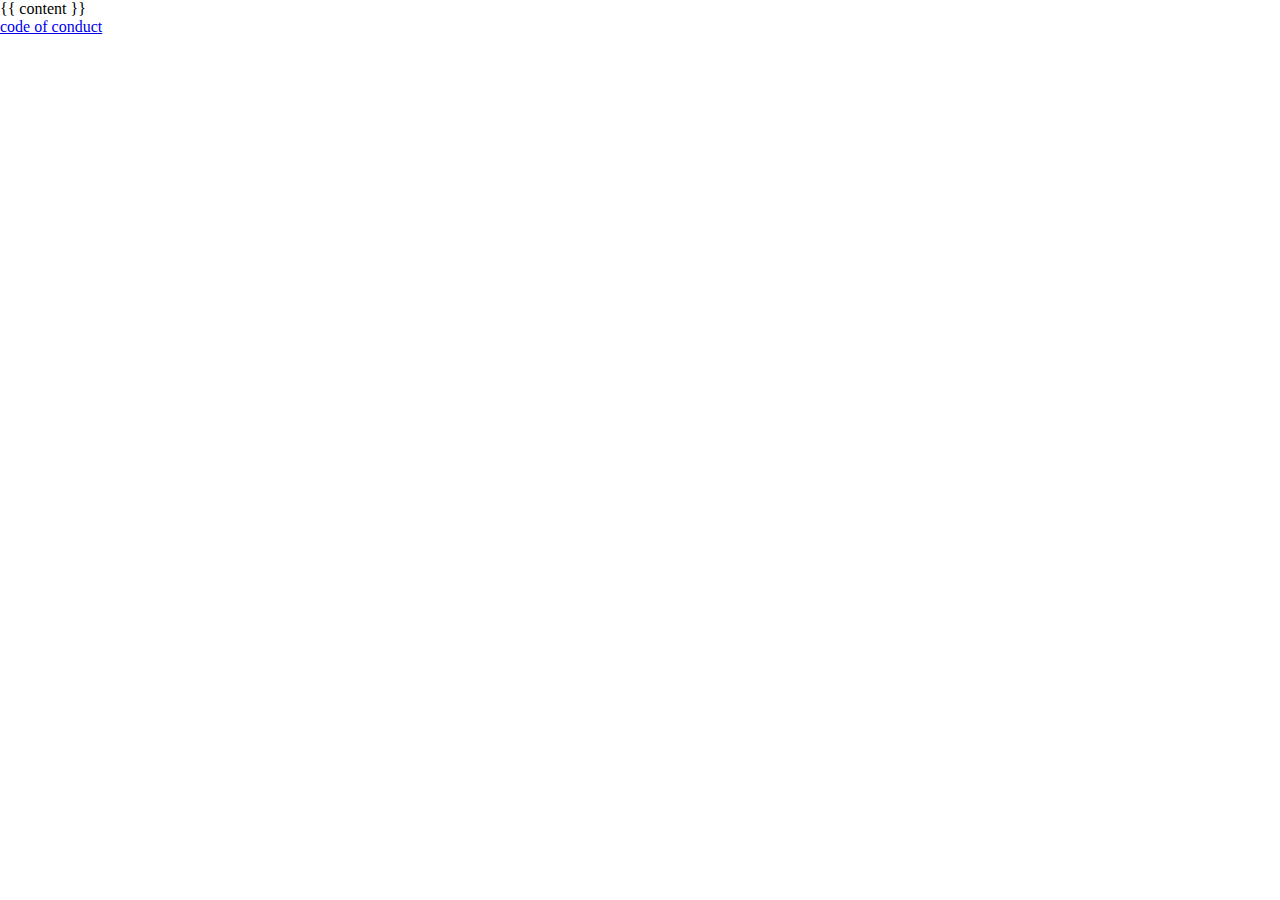
<file: _layouts/page.html>
<!DOCTYPE html>
<html>

<head>
	<link type="text/css" rel="stylesheet" href="/styles.css" />
	<title>London .NET User Group</title>
</head>

<body>
	<main>
		{{ content }}
	</main>
	<footer>
		<a href="code-of-conduct.html">code of conduct</a>
	</footer>
</body>
</html>
</file>
<file: styles.css>
html { margin: 0; padding: 0; }
body { margin: 0; padding: 0; }

header {
	background-color: #949;
	margin: 0;
	padding: 0;
}
</file>
